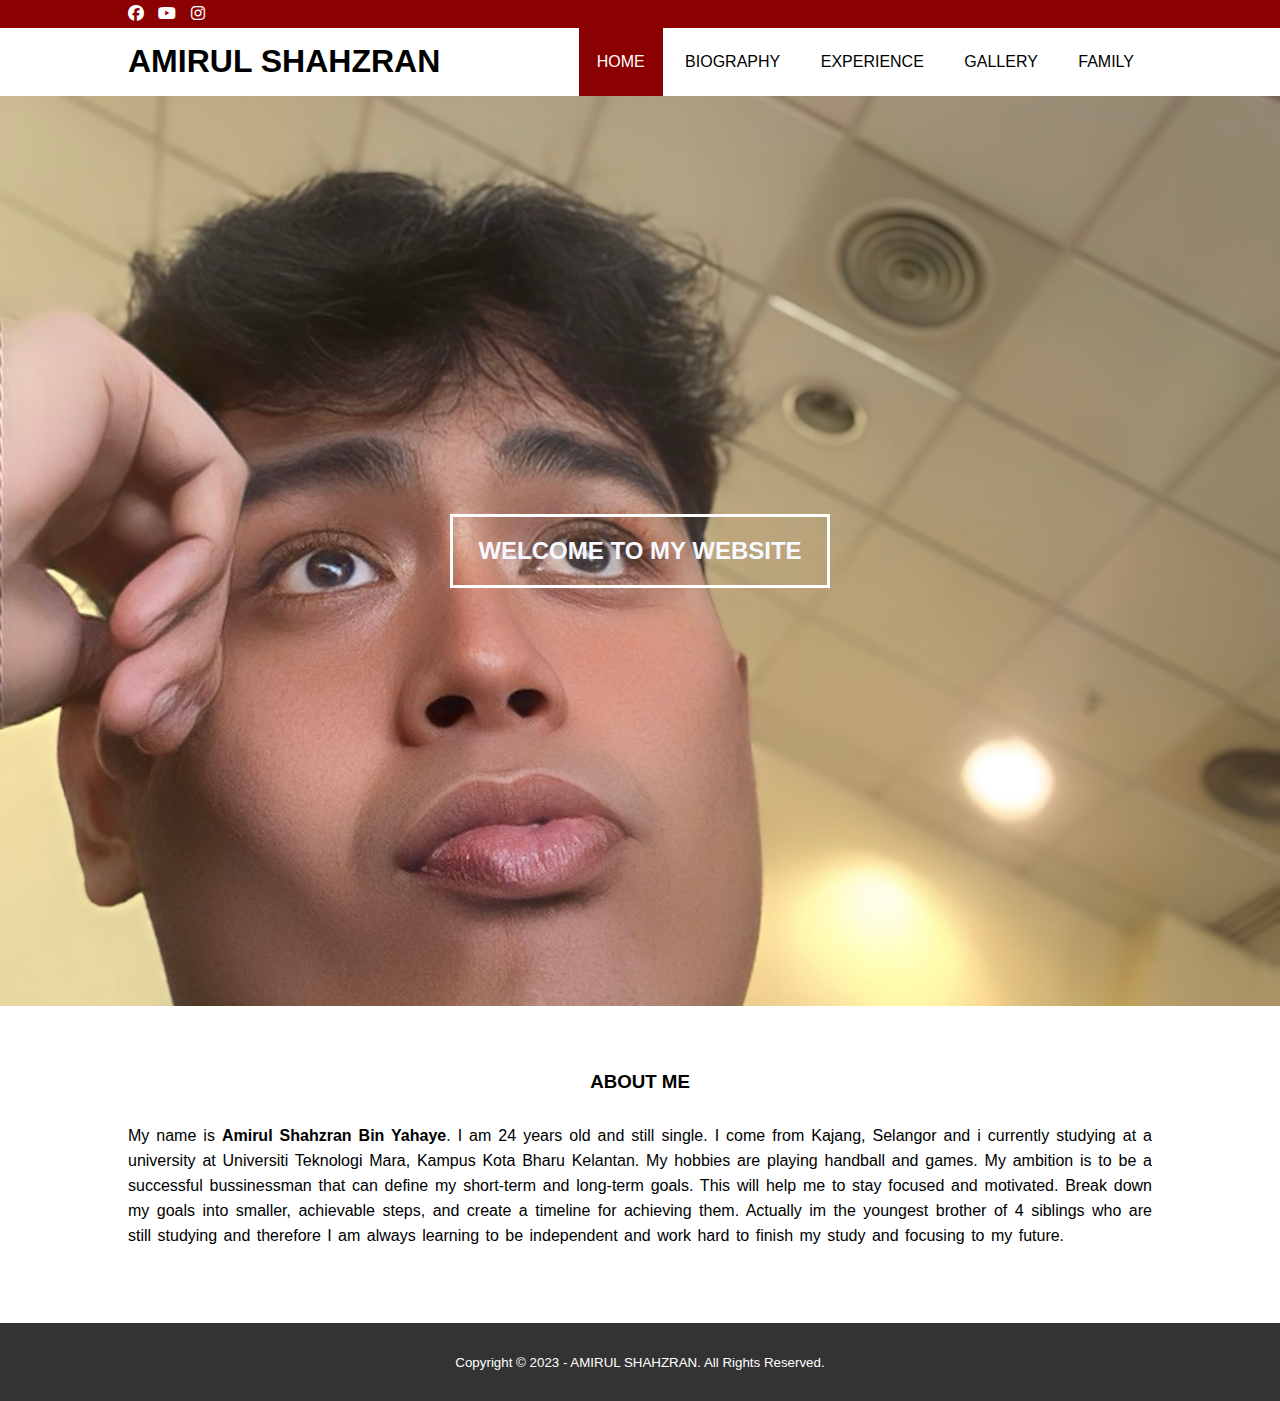
<file: index.html>
<!DOCTYPE html>
<html><head><meta http-equiv="Content-Type" content="text/html; charset=UTF-8">
	
	<meta name="viewport" content="width=device-width, initial-scale=1">
	<title>AMIRUL SHAHZRAN BIN YAHAYE</title>
	<link rel="stylesheet" type="text/css" href="css/style.css">
	<link rel="stylesheet" type="text/css" href="https://cdnjs.cloudflare.com/ajax/libs/font-awesome/6.5.1/css/all.min.css">
</head>
<body>
	
<!-- loader -->
<div class="bg-loader" style="display: none;">
	<div class="loader"></div>
</div>

<!-- header -->

<div class="mediasosial">
	<div class="container">
		<ul>
			<li><a href="https://www.facebook.com/amirul.shahzran/"><i class="fab fa-facebook"></i></a></li>
			<li><a href="https://www.youtube.com/channel/UCo-89X6tx-uFs0lzJfz-KKA"><i class="fab fa-youtube"></i></a></li>
			<li><a href="https://www.instagram.com/4mirulz/"><i class="fab fa-instagram"></i></a></li>
		</ul>
	</div>
</div>
<header>
	<div class="container">
		<h1><a href="">AMIRUL SHAHZRAN</a></h1>
		<ul>
			<li class="active"><a href="index.html">HOME</a></li>
			<li><a href="biography.html">BIOGRAPHY</a></li>
			<li><a href="experience.html">EXPERIENCE</a></li>
			<li><a href="gallery.html">GALLERY</a></li>
			<li><a href="family.html">FAMILY</a></li>
		</ul>
	</div>
</header>

<!-- banner -->

<section class="banner">
	<h2>WELCOME TO MY WEBSITE</h2>
</section>

<!-- biography-->

<section class="biodata">
	<div class="container">
		<h3>ABOUT ME</h3>
	
		<p>My name is <strong>Amirul Shahzran Bin Yahaye</strong>. I am 24 years old and still single. I come from Kajang, Selangor and i currently studying at a university at Universiti Teknologi Mara, Kampus Kota Bharu Kelantan. My hobbies are playing handball and games. My ambition is to be a successful bussinessman that can define my short-term and long-term goals. This will help me to stay focused and motivated. Break down my goals into smaller, achievable steps, and create a timeline for achieving them. Actually im the youngest brother of 4 siblings who are still studying and therefore I am always learning to be independent and work hard to finish my study and focusing to my future.</p>
	</div>
</section>



<!-- footer -->

<footer>
	<div class="container">
		<small>Copyright © 2023 - AMIRUL SHAHZRAN. All Rights Reserved.</small>
	</div>
</footer>

<script type="text/javascript">
		$(document).ready(function(){
			$(".bg-loader").hide();
})

</script>


</body></html>
</file>
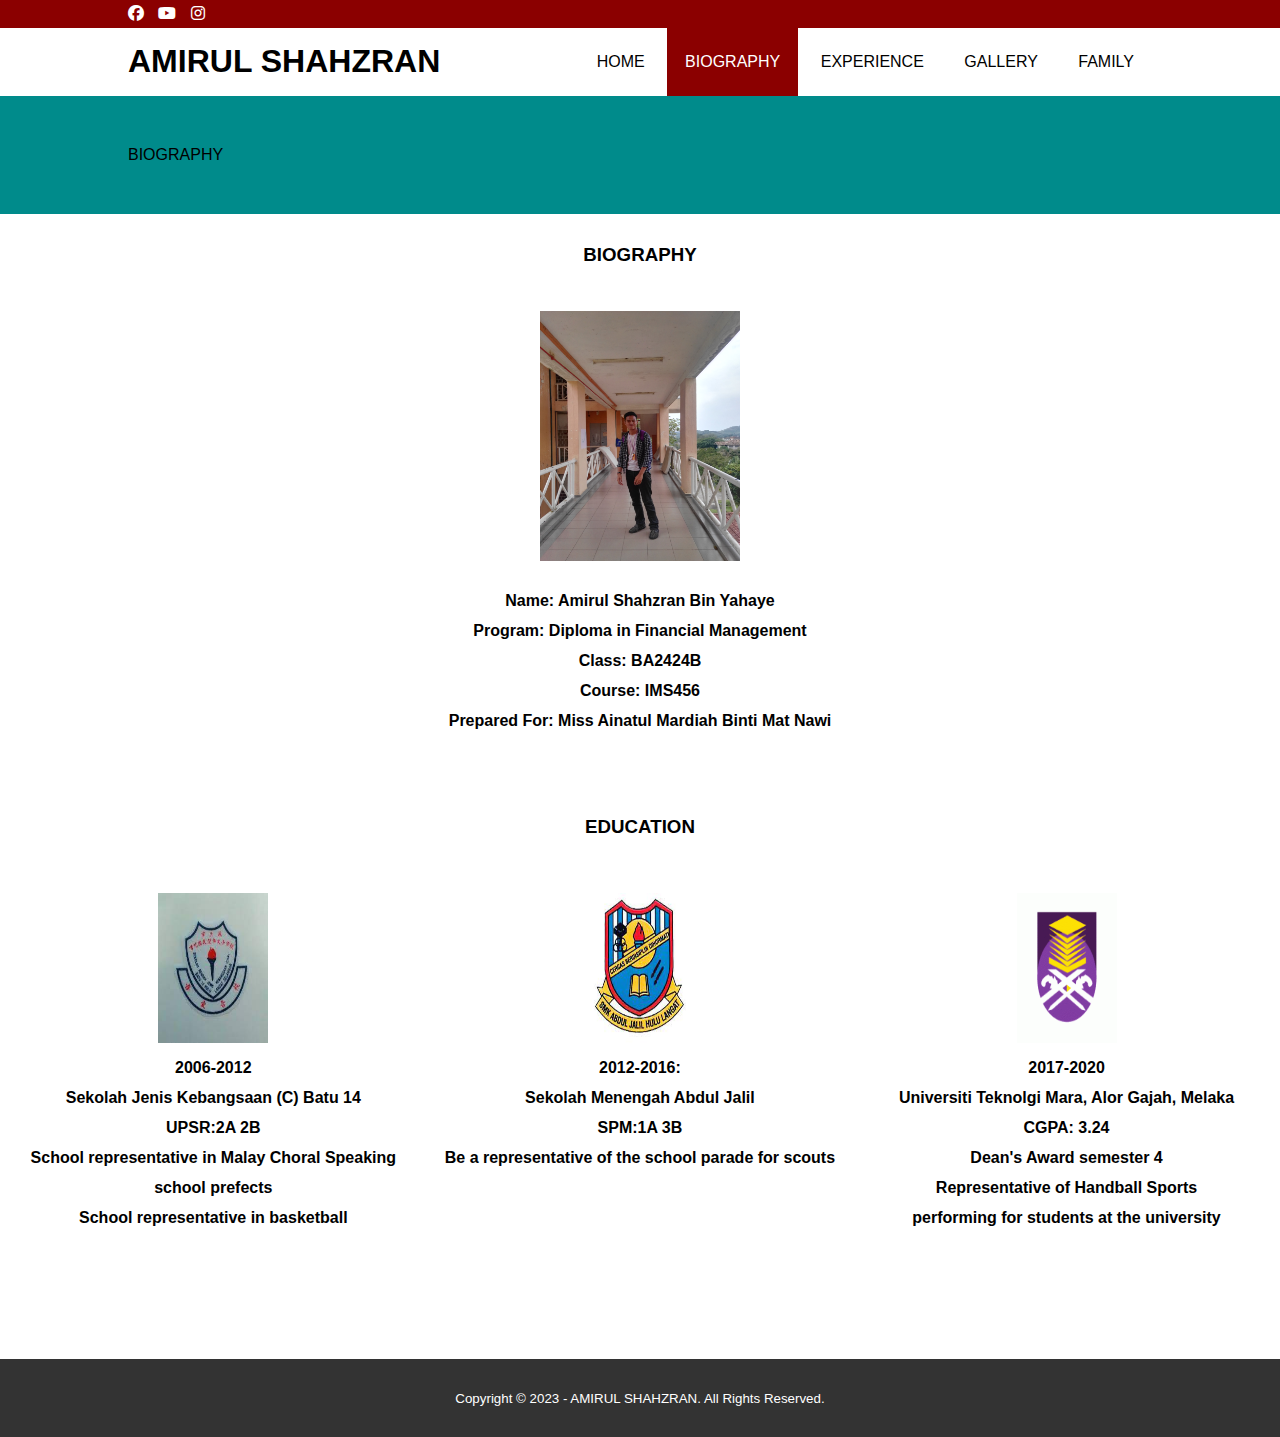
<file: biography.html>
<!DOCTYPE html>
<html><head><meta http-equiv="Content-Type" content="text/html; charset=UTF-8">
	
	<meta name="viewport" content="width=device-width, initial-scale=1">
	<title>AMIRUL SHAHZRAN BIN YAHAYE</title>
	<link rel="stylesheet" type="text/css" href="css/style.css">
	<link rel="stylesheet" type="text/css" href="https://cdnjs.cloudflare.com/ajax/libs/font-awesome/6.5.1/css/all.min.css">
</head>
<body>

<!-- header -->
<div class="mediasosial">
	<div class="container">
		<ul>
			<li><a href="https://www.facebook.com/amirul.shahzran/"><i class="fab fa-facebook"></i></a></li>
			<li><a href="https://www.youtube.com/channel/UCo-89X6tx-uFs0lzJfz-KKA"><i class="fab fa-youtube"></i></a></li>
			<li><a href="https://www.instagram.com/4mirulz/"><i class="fab fa-instagram"></i></a></li>
		</ul>
	</div>
</div>
<header>
	<div class="container">
		<h1><a href="">AMIRUL SHAHZRAN</a></h1>
		<ul>
			<li><a href="index.html">HOME</a></li>
			<li class="active"><a href="biography.html">BIOGRAPHY</a></li>
			<li><a href="experience.html">EXPERIENCE</a></li>
			<li><a href="gallery.html">GALLERY</a></li>
			<li><a href="family.html">FAMILY</a></li>
		</ul>
	</div>
</header>

<!-- label -->

<section class="label">
	<div class="container">
		<p>BIOGRAPHY</p>
	</div>
</section>


<!-- biography -->

<section class="education2">
	<div class="container">
	<h3>BIOGRAPHY</h3>
		<img src="img/BIOGRAPHY.jpg" height="250" width="200" class="profilepic">
		<div class="biographycontents">
<ol>
		<b>
		<p>Name: Amirul Shahzran Bin Yahaye</p>
		<p>Program: Diploma in Financial Management</p>
		<p>Class: BA2424B</p>
		<p>Course: IMS456</p>
		<p>Prepared For: Miss Ainatul Mardiah Binti Mat Nawi</p>
		</b>
</ol>
		</div>

	</div>
</section>

<!-- education-->

<section class="education">
	<div class="threecolumn">
	<h3>EDUCATION</h3>
		<div class="row">
			  <div class="column">
			  	<p><a href="https://www.facebook.com/SJKCBATU14/"><img src="./img/sjkc14.jpeg" style="" height="150px" width="110px"></a></p>
					<p><b>2006-2012</b></p>
					<p><b>Sekolah Jenis Kebangsaan (C) Batu 14</b></p>
					<p><b>UPSR:2A 2B</b></p>
					<b>
					<p>School representative in Malay Choral Speaking</p>
					<p>school prefects</p>
					<p>School representative in basketball</p>
					</b>
			  </div>

			  <div class="column">
			  	<p><a href="https://www.facebook.com/GPBsmaja/?locale=ms_MY"><img src="./img/smaja.jpeg" style="" height="150px" width="100px"></a></p>
					<p><b>2012-2016:</b></p>
					<p><b>Sekolah Menengah Abdul Jalil</b></p>
					<p><b>SPM:1A 3B</b></p>
					<b>
					<p>Be a representative of the school parade for scouts
					</b>
			  </div>

			  <div class="column">
			  	<p><a href="https://uitm.edu.my/index.php/en/"><img src="./img/uitm.png" style="" height="150px" width="100px"></a></p>
					<p><b>2017-2020</b></p>
					<p><b>Universiti Teknolgi Mara, Alor Gajah, Melaka</b> </p>
					<p><b>CGPA: 3.24</b> </p>
					<b>
					<p>Dean's Award semester 4</p>
					<p>Representative of Handball Sports</p>
					<p>performing for students at the university</p>
					</b>
				</div>

		</div>
	</div>
</section>

<!-- footer -->

<footer>
	<div class="container">
		<small>Copyright © 2023 - AMIRUL SHAHZRAN. All Rights Reserved.</small>
	</div>
</footer>



</body></html>
</file>
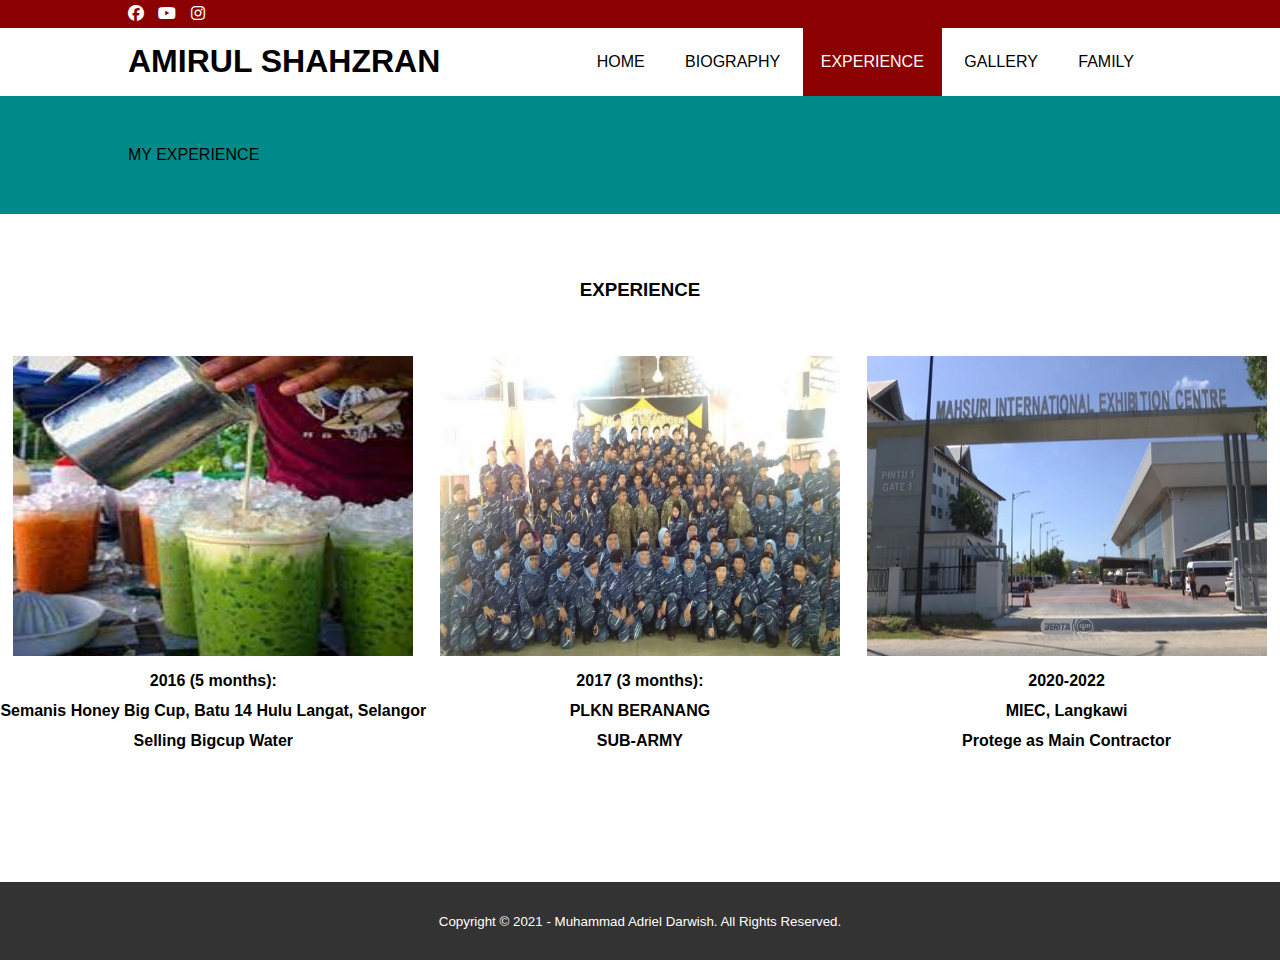
<file: experience.html>
<!DOCTYPE html>
<html><head><meta http-equiv="Content-Type" content="text/html; charset=UTF-8">
	
	<meta name="viewport" content="width=device-width, initial-scale=1">
	<title>AMIRUL SHAHZRAN BIN YAHAYE</title>
	<link rel="stylesheet" type="text/css" href="css/style.css">
	<link rel="stylesheet" type="text/css" href="https://cdnjs.cloudflare.com/ajax/libs/font-awesome/6.5.1/css/all.min.css">
</head>
<body>

<!-- header -->
<div class="mediasosial">
	<div class="container">
		<ul>
			<li><a href="https://www.facebook.com/amirul.shahzran/"><i class="fab fa-facebook"></i></a></li>
			<li><a href="https://www.youtube.com/channel/UCo-89X6tx-uFs0lzJfz-KKA"><i class="fab fa-youtube"></i></a></li>
			<li><a href="https://www.instagram.com/4mirulz/"><i class="fab fa-instagram"></i></a></li>
		</ul>
	</div>
</div>
<header>
	<div class="container">
		<h1><a href="">AMIRUL SHAHZRAN</a></h1>
		<ul>
			<li><a href="index.html">HOME</a></li>
			<li><a href="biography.html">BIOGRAPHY</a></li>
			<li class="active"><a href="experience.html">EXPERIENCE</a></li>
			<li><a href="gallery.html">GALLERY</a></li>
			<li><a href="family.html">FAMILY</a></li>
		</ul>
	</div>
</header>

<!-- label -->

<section class="label">
	<div class="container">
		<p>MY EXPERIENCE</p>
	</div>
</section>


<!-- experience-->

<section class="education">
	<div class="threecolumn">
	<h3>EXPERIENCE</h3>
		<div class="row">

			<div class="column">
			  	<img src="img/bigcup.jpeg" style="" height="300px" width="400px">
					<p><b>2016 (5 months):</b></p>
					<p><b>Semanis Honey Big Cup, Batu 14 Hulu Langat, Selangor</b></p>
					<p><b>Selling Bigcup Water</b></p>
			</div>

			<div class="column">
			  	<img src="img/plkn.png" style="" height="300px" width="400px">
					<p><b>2017 (3 months):</b></p>
					<p><b>PLKN BERANANG</b></p>
					<p><b>SUB-ARMY</b></p>	
			</div>
			<div class="column">
			  	<img src="img/miec.jpg" style="" height="300px" width="400px">
					<p><b>2020-2022</b></p>
					<p><b>MIEC, Langkawi</b> </p>
					<p><b>Protege as Main Contractor</b> </p>
			</div>

		</div>
	</div>
</section>

<!-- footer -->

<footer>
	<div class="container">
		<small>Copyright © 2021 - Muhammad Adriel Darwish. All Rights Reserved.</small>
	</div>
</footer>



</body></html>
</file>
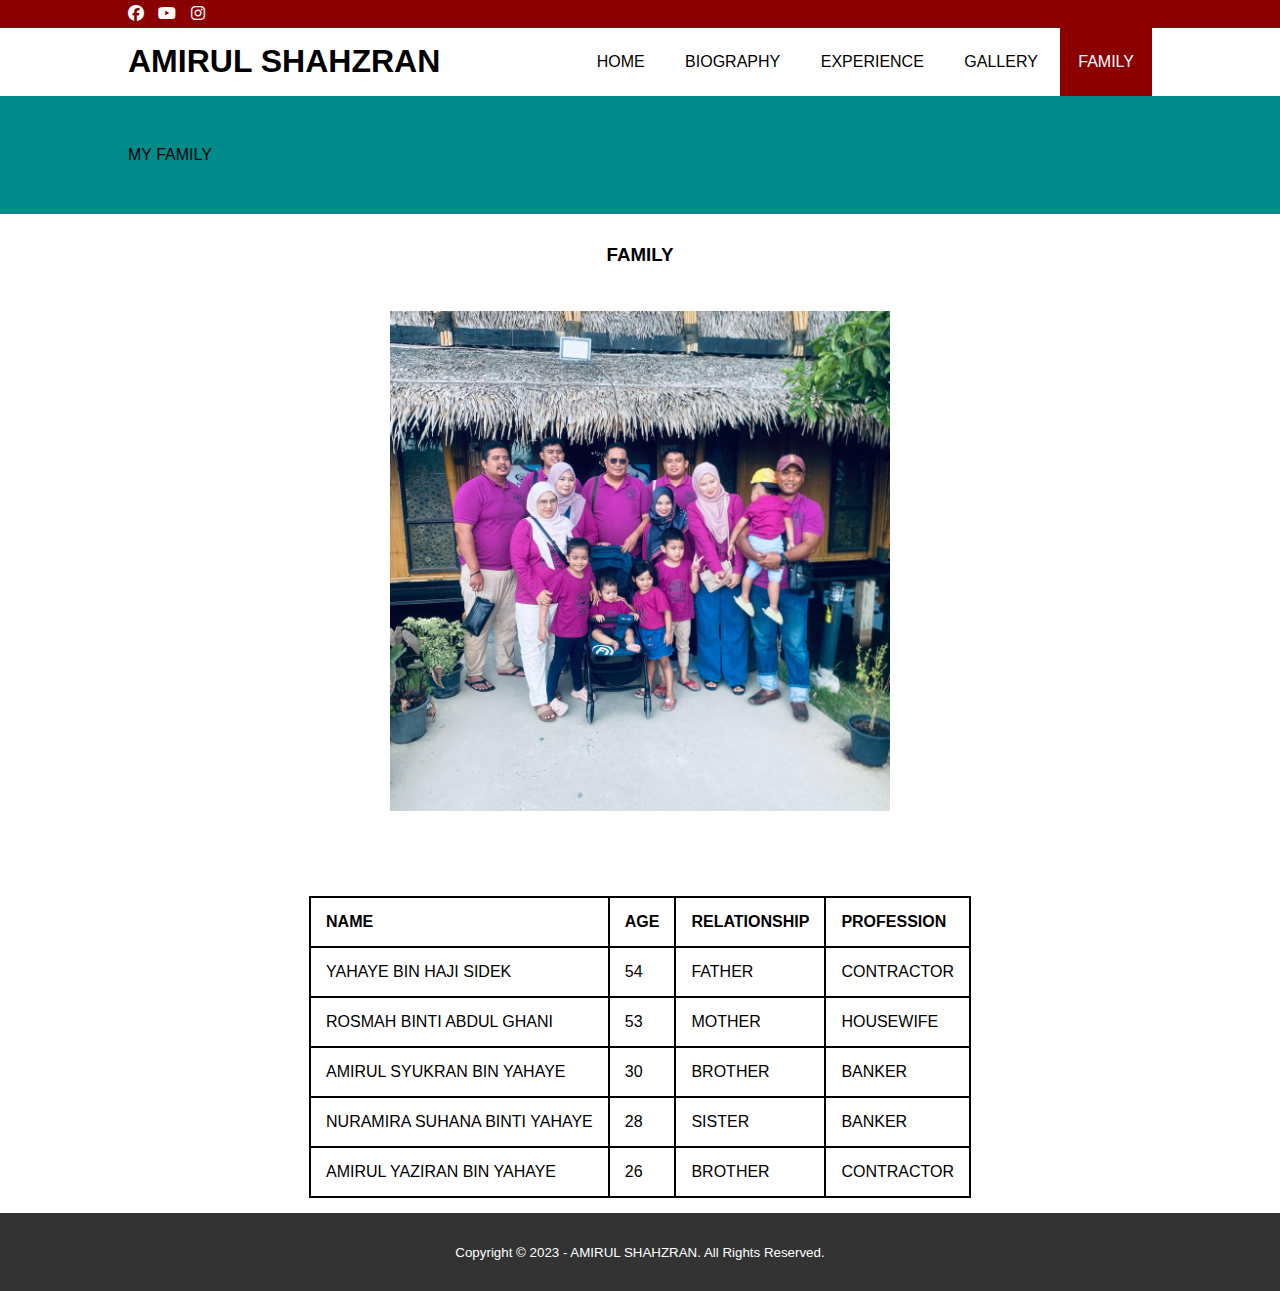
<file: family.html>
<!DOCTYPE html>
<html><head><meta http-equiv="Content-Type" content="text/html; charset=UTF-8">
	
	<meta name="viewport" content="width=device-width, initial-scale=1">
	<title>AMIRUL SHAHZRAN BIN YAHAYE</title>
	<link rel="stylesheet" type="text/css" href="css/style.css">
	<link rel="stylesheet" type="text/css" href="https://cdnjs.cloudflare.com/ajax/libs/font-awesome/6.5.1/css/all.min.css">
</head>
<body>

<!-- header -->
<div class="mediasosial">
	<div class="container">
		<ul>
			<li><a href="https://www.facebook.com/amirul.shahzran/"><i class="fab fa-facebook"></i></a></li>
			<li><a href="https://www.youtube.com/channel/UCo-89X6tx-uFs0lzJfz-KKA"><i class="fab fa-youtube"></i></a></li>
			<li><a href="https://www.instagram.com/4mirulz/"><i class="fab fa-instagram"></i></a></li>
		</ul>
	</div>
</div>
<header>
	<div class="container">
		<h1><a href="">AMIRUL SHAHZRAN</a></h1>
		<ul>
			<li><a href="index.html">HOME</a></li>
			<li><a href="biography.html">BIOGRAPHY</a></li>
			<li><a href="experience.html">EXPERIENCE</a></li>
			<li><a href="gallery.html">GALLERY</a></li>
			<li class="active"><a href="family.html">FAMILY</a></li>
		</ul>
	</div>
</header>

<!-- label -->

<section class="label">
	<div class="container">
		<p> MY FAMILY</p>
	</div>
</section>

<!-- Family -->

<section class="education2">
	<div class="container">
	<h3>FAMILY</h3>
		<img src="img/family.jpg" height="500" width="500" class="profilepic">
	</div>
</section>
<!-- fAMILY -->
<section class="education2">
<div class="table">
	<table>
  <tbody><tr>
    <th>NAME</th>
    <th>AGE</th>
    <th>RELATIONSHIP</th>
    <th>PROFESSION</th>
  </tr>
  <tr>
    <td>YAHAYE BIN HAJI SIDEK</td>
    <td>54</td>
    <td>FATHER</td>
    <td>CONTRACTOR</td>
  </tr>
  <tr>
    <td>ROSMAH BINTI ABDUL GHANI</td>
    <td>53</td>
    <td>MOTHER</td>
    <td>HOUSEWIFE</td>
  </tr>
  <tr>
    <td>AMIRUL SYUKRAN BIN YAHAYE</td>
    <td>30</td>
    <td>BROTHER</td>
    <td>BANKER</td>
  </tr>
  <tr>
    <td>NURAMIRA SUHANA BINTI YAHAYE</td>
    <td>28</td>
    <td>SISTER</td>
    <td>BANKER</td>
  </tr>
   <tr>
    <td>AMIRUL YAZIRAN BIN YAHAYE</td>
    <td>26</td>
    <td>BROTHER</td>
    <td>CONTRACTOR</td>
   </tr>
  	
</tbody></table>
</div>
</section>

<!-- footer -->

<footer>
	<div class="container">
		<small>Copyright © 2023 - AMIRUL SHAHZRAN. All Rights Reserved.</small>
	</div>
</footer>

</body></html>
</file>
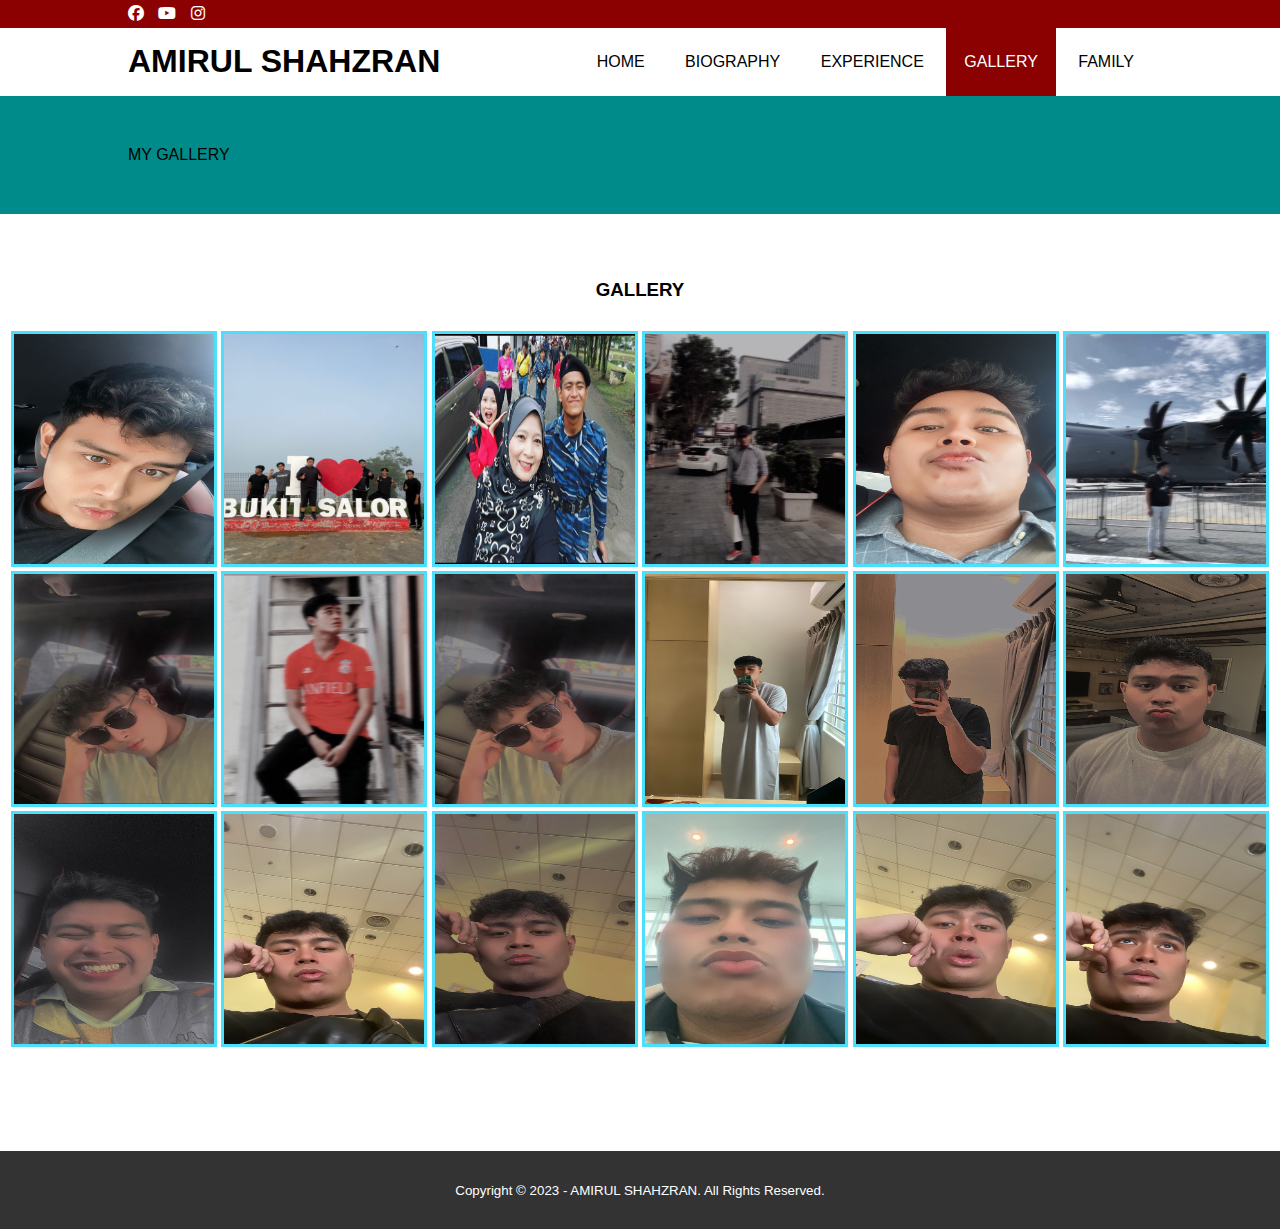
<file: gallery.html>
<!DOCTYPE html>
<html><head><meta http-equiv="Content-Type" content="text/html; charset=UTF-8">
	
	<meta name="viewport" content="width=device-width, initial-scale=1">
	<title>AMIRUL SHAHZRAN BIN YAHAYE</title>
	<link rel="stylesheet" type="text/css" href="css/style.css">
	<link rel="stylesheet" type="text/css" href="https://cdnjs.cloudflare.com/ajax/libs/font-awesome/6.5.1/css/all.min.css">
</head>
<body>

<!-- header -->
<div class="mediasosial">
	<div class="container">
		<ul>
			<li><a href="https://www.facebook.com/amirul.shahzran/"><i class="fab fa-facebook"></i></a></li>
			<li><a href="https://www.youtube.com/channel/UCo-89X6tx-uFs0lzJfz-KKA"><i class="fab fa-youtube"></i></a></li>
			<li><a href="https://www.instagram.com/4mirulz/"><i class="fab fa-instagram"></i></a></li>
		</ul>
	</div>
</div>
<header>
	<div class="container">
		<h1><a href="">AMIRUL SHAHZRAN</a></h1>
		<ul>
			<li><a href="index.html">HOME</a></li>
			<li><a href="biography.html">BIOGRAPHY</a></li>
			<li><a href="experience.html">EXPERIENCE</a></li>
			<li class="active"><a href="gallery.html">GALLERY</a></li>
			<li><a href="family.html">FAMILY</a></li>
		</ul>
	</div>
</header>

<!-- label -->

<section class="label">
	<div class="container">
		<p> MY GALLERY</p>
	</div>
</section>

<!--gallery -->

<section class="education">
	

<h3>GALLERY</h3>

<div class="gallery">
    
        <img src="gallery/img 1.jpg" height="230" width="200" border="3">
        <img src="gallery/img 2.jpg" height="230" width="200" border="3">
        <img src="gallery/img 5.png" height="230" width="200" border="3">
        <img src="gallery/img 6.png" height="230" width="200" border="3">
        <img src="gallery/img 8.jpg" height="230" width="200" border="3">
        <img src="gallery/img 9.png" height="230" width="200" border="3">
        <img src="gallery/img 10.png" height="230" width="200" border="3">
        <img src="gallery/img 11.png" height="230" width="200" border="3">
        <img src="gallery/img 12.png" height="230" width="200" border="3">
        <img src="gallery/img 13.jpg" height="230" width="200" border="3">
        <img src="gallery/img 14.jpg" height="230" width="200" border="3">
        <img src="gallery/img 15.jpg" height="230" width="200" border="3">
        <img src="gallery/img 16.jpg" height="230" width="200" border="3">
        <img src="gallery/img 17.jpg" height="230" width="200" border="3">
        <img src="gallery/img 18.jpg" height="230" width="200" border="3">
        <img src="gallery/img 19.jpg" height="230" width="200" border="3">
        <img src="gallery/img 20.jpg" height="230" width="200" border="3">
        <img src="gallery/img 21.jpg" height="230" width="200" border="3">

     
  </div>

 
</section>

<!-- footer -->

<footer>
	<div class="container">
		<small>Copyright © 2023 - AMIRUL SHAHZRAN. All Rights Reserved.</small>
	</div>
</footer>



</body></html>
</file>
<file: css/style.css>
*{
	padding: 0;
	margin: 0;
	font-family: sans-serif;

}
a {
	color: inherit;
	text-decoration: none;
}
.mediasosial {
	padding:5px 0;
	background-color: darkred;
}
.mediasosial ul li {
	display: inline-block;
	color: #fff;
	margin-right: 10px;
}

.container {
	width:80%;
	margin:0 auto;
}


.container1{
	width:80%;
	margin:0 auto;
}
.container2{
	width:30%;
	margin:0 auto;
	text-align: center;
}

.container:after {
	content: '';
	display: block;
	clear: both;
}
header h1 {
	float: left;
	padding:15px 0;
	color: black;
}
header ul {
	float: right;
}
header ul li {
	display: inline-block;
}
header ul li a {
	padding: 25px 18px;
	display: inline-block;
}
header ul li a:hover {
	background-color: darkcyan;
	color: black;
}
.active {
	background-color: darkred;
	color: #fff;
}
.banner {
	height: 90vh;
	background-image: url(../img/background.jpg);
	background-size: cover;
	position: relative;
	display: flex;
	justify-content: center;
	align-items: center;
}
.banner:after {
	content: '';
	display: block;
	top: 0;
	Left: 0;
	position: absolute; right: 0;
	bottom: 0;
}
.banner h2 {
	color: ghostwhite;
	z-index: 1;
	padding: 20px 25px;
	border:3px solid #fff;
}
section {
	padding:50px 0;
}


section h3{
	text-align: center;
	margin-bottom: 15px;
	padding: 15px 0;
	color: black;
}
.education{
	padding-bottom: 100px;
}
.biodata p{
	text-align: justify;
	color: 666;
	word-spacing: 2px;
	line-height: 25px;
	margin-bottom: 25px;
}
.education{
	background-color: f9f9f9;
	text-align: center;
	text height: 5px;
}
.label{
	background-color:darkcyan ;
	color: black;
}
.column {
  float: left;
  width: 33.33%;
  text-align: center;
  line-height: 30px;
  margin: 25px 0;
 
}
.row:after {
  content: "";
  display: table;
  clear: both;
  text-align: center;
  margin: 30px 0;
  margin-bottom: 1px;
}

.threecolumn {
	width:100%;
	margin:0 auto;
}

footer {
	padding: 30px 0;
	background-color: #333;
	color: #fff;
	text-align: center;
}
.profilepic{
	  display: block;
  margin-left: auto;
  margin-right: auto;
  margin-bottom: 25px;
  margin-top: 30px;
}
.me{
	margin bottom: 25px;
	float: right;
}
.biographycontents{
	text-align: center;
	line-height: 30px;	
}
table, th, td {
  border: 1px solid black;
  border-collapse: collapse;
  margin: auto;
  border-width: 2px;
  padding: 15px;
  text-align: justify;
  margin-top: 30px;
}
.vid1{
	width:100%;
	margin:0 auto;
}
.education2{
	padding: 15px 0;
}
.gallery{
	border-color:#4CDFFC ;
	color: #4CDFFC;
}
.map{
	padding-top: 100px;
	margin-top: 100px;
}
.bg-loader {
	background-color: #eee; position: fixed;
	top: 0;
	Left: 0;
	right: 0;
	bottom: 0;
	z-index: 9999;
	display: flex;
	justify-content: center;
	align-items: center;
}
.bg-loader .loader {
	width:100px;
	height: 100px;
	border:3px solid #fff;
	border-radius: 50%;
	border-top-color: #4CDFFC;
	border-right-color: #4CDFFC;
	border-bottom-color: #4CDFFC;
	animation: loading .5s linear infinite;
}																						
@keyframes loading {
100% {
	transform: rotate(360deg);
}
</file>
